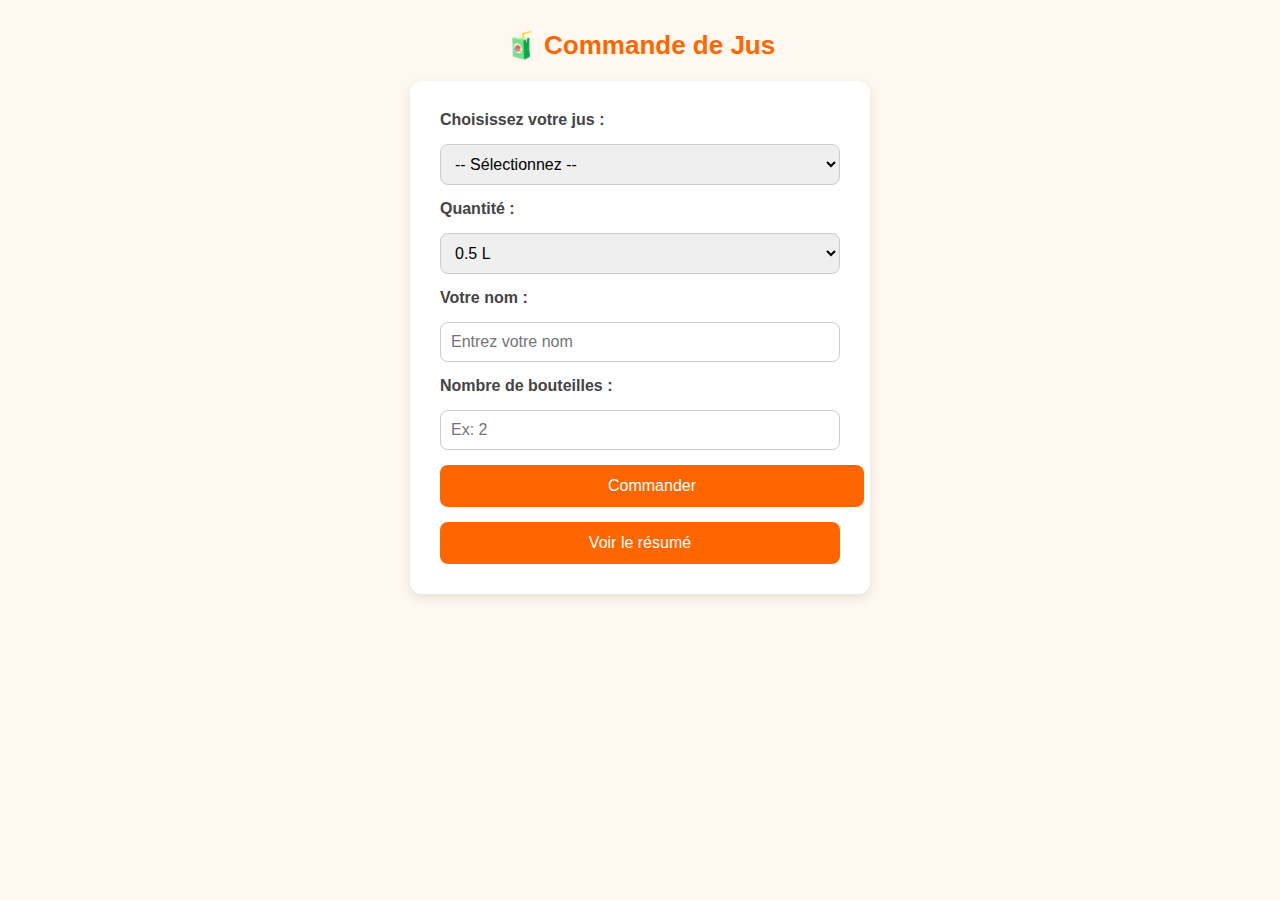
<file: commande.html>
<!DOCTYPE html>
<html lang="fr">
<head>
  <meta charset="UTF-8">
  <title>Commander un jus</title>
  <link rel="stylesheet" href="commande1.css">
  <meta name="viewport" content="width=device-width, initial-scale=1.0">
</head>
<body>

  <header>
    <h1>🧃 Commande de Jus</h1>
  </header>

  <main>
    <form id="commande-form">
      <label for="jus">Choisissez votre jus :</label>
      <select id="jus" name="jus" required>
        <option value="">-- Sélectionnez --</option>
        <option value="mangue">Jus de mangue</option>
        <option value="orange">Jus d'orange</option>
        <option value="ananas">Jus d'ananas</option>
        <option value="goyave">Jus de goyave</option>
      </select>

      <label for="quantite">Quantité :</label>
      <select id="quantite" name="quantite" required>
        <option value="0.5L">0.5 L</option>
        <option value="1L">1 L</option>
        <option value="1.5L">1.5 L</option>
      </select>

      <label for="nom">Votre nom :</label>
      <input type="text" id="nom" name="nom" placeholder="Entrez votre nom" required>

      <label for="bouteilles">Nombre de bouteilles :</label>
      <input type="number" id="bouteilles" name="bouteilles" min="1" placeholder="Ex: 2" required>

      <a href="paiement.html" id="valider-commande" class="btn">Commander</a>

      <button type="button" id="voir-resume">Voir le résumé</button>
      <div id="resume" style="display:none;"></div>
      <button type="submit" id="valider-commande" style="display:none;">Valider la commande</button>
    </form>

    <div id="confirmation" style="display:none;"></div>
  </main>

  <script src="commande.js"></script>
</body>
</html>
</file>
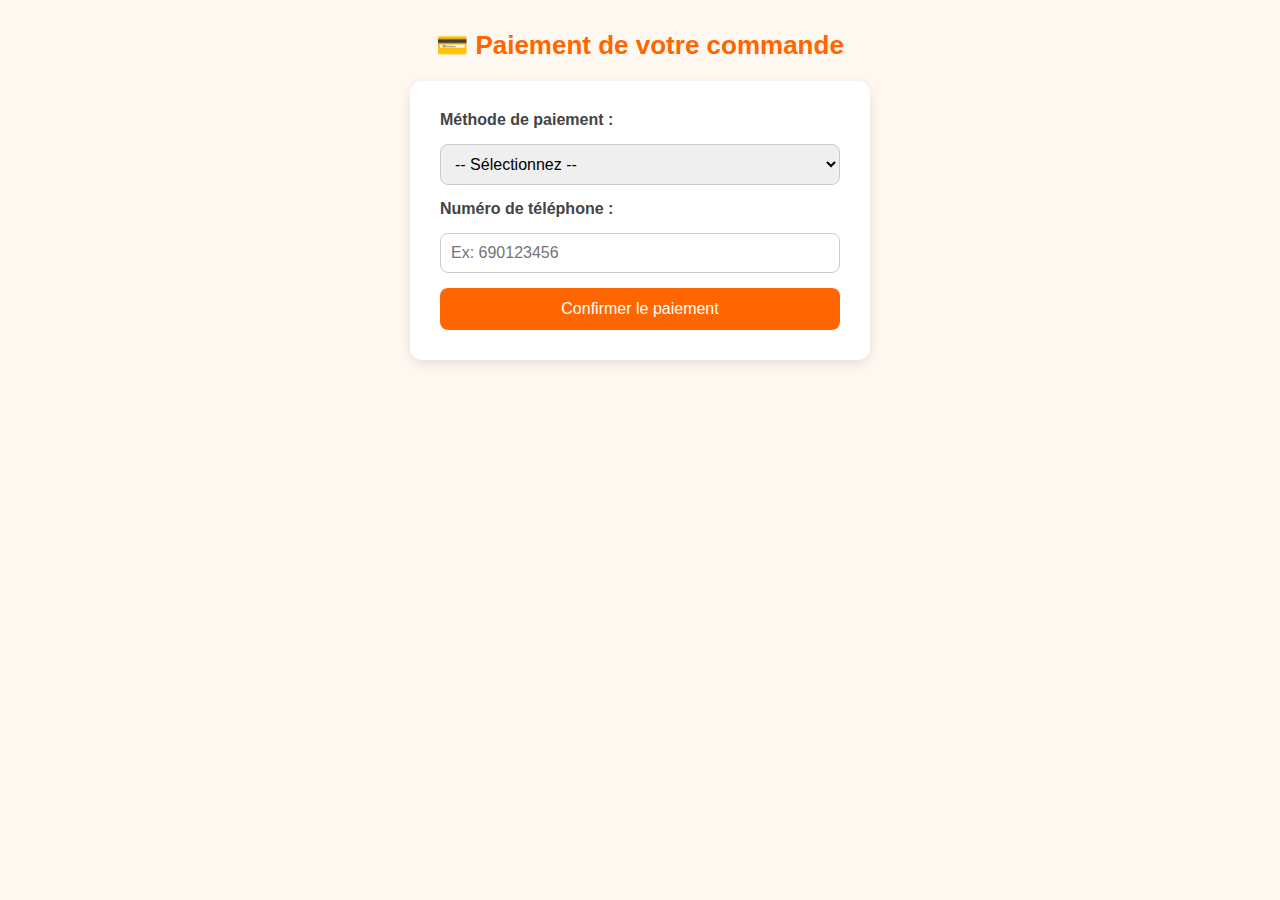
<file: paiement.html>
<!DOCTYPE html>
<html lang="fr">
<head>
  <meta charset="UTF-8">
  <title>Paiement</title>
  <meta name="viewport" content="width=device-width, initial-scale=1.0">
  <link rel="stylesheet" href="paiements1.css">
</head>
<body>

  <header>
    <h1>💳 Paiement de votre commande</h1>
  </header>

  <main>
    <form id="paiement-form">
      <label for="methode">Méthode de paiement :</label>
      <select id="methode" name="methode" required>
        <option value="">-- Sélectionnez --</option>
        <option value="OM">Orange Money</option>
        <option value="MoMo">MTN Money</option>
      </select>

      <label for="numero">Numéro de téléphone :</label>
      <input type="tel" id="numero" name="numero" placeholder="Ex: 690123456" required>

      <button type="submit">Confirmer le paiement</button>
    </form>

    <div id="confirmation" style="display:none;"></div>
  </main>

  <script src="paiement.js"></script>
</body>
</html>
</file>
<file: commande1.css>
/* === Base === */
body {
  font-family: 'Poppins', Arial, sans-serif;
  background-color: #fff8f0;
  color: #333;
  padding: 20px;
  margin: 0;
}

/* === Header === */
header {
  text-align: center;
  margin-bottom: 20px;
}

header img {
  width: 80px;
  display: block;
  margin: auto;
}

header h1 {
  font-size: 26px;
  color: #ff6600;
  margin-top: 10px;
}

/* === Formulaire === */
form {
  max-width: 400px;
  margin: auto;
  display: flex;
  flex-direction: column;
  gap: 15px;
  background-color: #ffffff;
  padding: 30px;
  border-radius: 12px;
  box-shadow: 0 4px 12px rgba(0,0,0,0.1);
  animation: slideUp 0.6s ease-out;
}

label {
  font-weight: bold;
  color: #444;
}

select, input {
  padding: 10px;
  border: 1px solid #ccc;
  border-radius: 8px;
  font-size: 16px;
  transition: border-color 0.3s, box-shadow 0.3s;
}

select:focus, input:focus {
  border-color: #ff6600;
  box-shadow: 0 0 5px rgba(255, 102, 0, 0.4);
  outline: none;
}

/* === Boutons === */
button, .btn {
  background-color: #ff6600;
  color: white;
  padding: 12px;
  border: none;
  border-radius: 8px;
  cursor: pointer;
  font-size: 16px;
  transition: background-color 0.3s ease;
  text-align: center;
  text-decoration: none;
  display: block;
  width: 100%;
}

button:hover, .btn:hover {
  background-color: #e65c00;
}

button:active {
  transform: scale(0.98);
}

a.btn {
  display: block;
  width: 100%;
  padding: 12px;
  background-color: #ff6600;
  color: white;
  border-radius: 8px;
  font-size: 16px;
  text-align: center;
  text-decoration: none;
  transition: background-color 0.3s ease;
}

a.btn:hover {
  background-color: #e65c00;
}

a.btn:active {
  transform: scale(0.98);
}

/* === Résumé / Confirmation === */
#resume, #confirmation {
  margin-top: 20px;
  padding: 15px;
  background-color: #fff3e0;
  border-left: 5px solid #ff6600;
  border-radius: 8px;
  font-weight: bold;
  color: #333;
  display: none;
  text-align: center;
}

/* === Animation === */
@keyframes slideUp {
  from { opacity: 0; transform: translateY(20px); }
  to { opacity: 1; transform: translateY(0); }
}

/* === Responsive Design === */
@media (max-width: 600px) {
  form {
    width: 100%;
    padding: 20px;
  }

  header h1 {
    font-size: 22px;
  }

  select, input, button, .btn {
    font-size: 15px;
    padding: 10px;
  }
}

@media (max-width: 480px) {
  body {
    padding: 10px;
  }

  form {
    padding: 20px;
    border-radius: 10px;
  }

  header h1 {
    font-size: 20px;
  }

  select, input, button {
    font-size: 14px;
  }
}
</file>
<file: paiements1.css>
/* === Base === */
body {
  font-family: 'Poppins', Arial, sans-serif;
  background-color: #fff8f0;
  color: #333;
  padding: 20px;
  margin: 0;
}

/* === Header === */
header {
  text-align: center;
  margin-bottom: 20px;
}

header h1 {
  font-size: 26px;
  color: #ff6600;
  margin-top: 10px;
}

/* === Formulaire === */
form {
  max-width: 400px;
  margin: auto;
  display: flex;
  flex-direction: column;
  gap: 15px;
  background-color: #ffffff;
  padding: 30px;
  border-radius: 12px;
  box-shadow: 0 4px 12px rgba(0,0,0,0.1);
  animation: slideUp 0.6s ease-out;
}

label {
  font-weight: bold;
  color: #444;
}

select, input {
  padding: 10px;
  border: 1px solid #ccc;
  border-radius: 8px;
  font-size: 16px;
  transition: border-color 0.3s, box-shadow 0.3s;
}

select:focus, input:focus {
  border-color: #ff6600;
  box-shadow: 0 0 5px rgba(255, 102, 0, 0.4);
  outline: none;
}

/* === Bouton de paiement === */
button {
  background-color: #ff6600;
  color: white;
  padding: 12px;
  border: none;
  border-radius: 8px;
  cursor: pointer;
  font-size: 16px;
  transition: background-color 0.3s ease;
  text-align: center;
  width: 100%;
}

button:hover {
  background-color: #e65c00;
}

button:active {
  transform: scale(0.98);
}

/* === Confirmation === */
#confirmation {
  margin-top: 20px;
  padding: 15px;
  background-color: #fff3e0;
  border-left: 5px solid #ff6600;
  border-radius: 8px;
  font-weight: bold;
  color: #333;
  display: none;
  text-align: center;
}

/* === Animation === */
@keyframes slideUp {
  from { opacity: 0; transform: translateY(20px); }
  to { opacity: 1; transform: translateY(0); }
}

/* === Responsive Design === */
@media (max-width: 600px) {
  form {
    width: 100%;
    padding: 20px;
  }

  header h1 {
    font-size: 22px;
  }

  select, input, button {
    font-size: 15px;
    padding: 10px;
  }
}

@media (max-width: 480px) {
  body {
    padding: 10px;
  }

  form {
    padding: 20px;
    border-radius: 10px;
  }

  header h1 {
    font-size: 20px;
  }

  select, input, button {
    font-size: 14px;
  }
}
</file>
